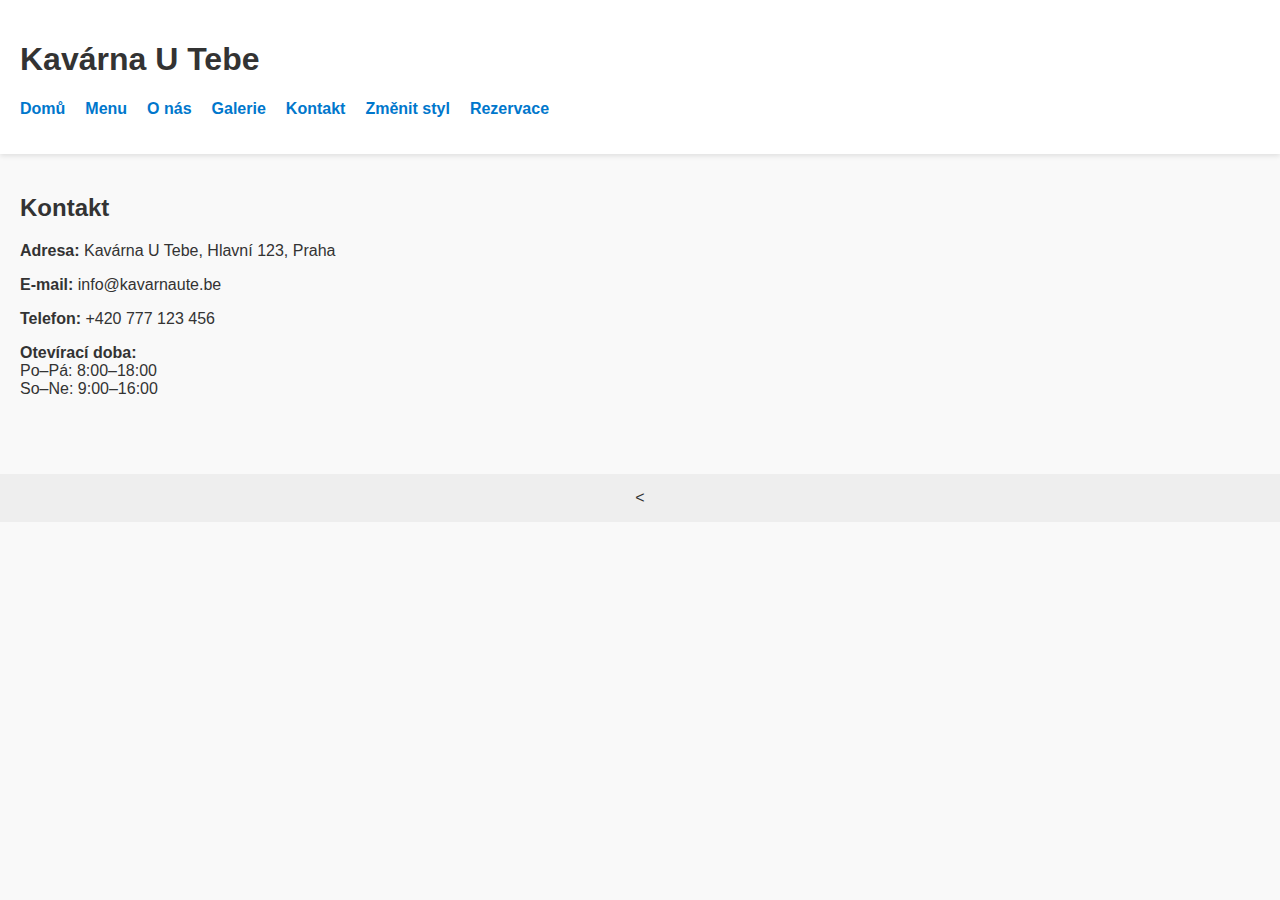
<file: public/contact.html>
<!DOCTYPE html>
<html lang="cs">
<head>
  <meta charset="UTF-8">
  <meta name="viewport" content="width=device-width, initial-scale=1.0">
  <title>Kontakt | Kavárna U Tebe</title>
  <link id="theme-link" rel="stylesheet" href="style1.css">
</head>
<body>
  <header>
    <h1>Kavárna U Tebe</h1>
    <nav>
      <ul>
        <li><a href="index.html">Domů</a></li>
        <li><a href="menu.html">Menu</a></li>
        <li><a href="about.html">O nás</a></li>
        <li><a href="gallery.html">Galerie</a></li>
        <li><a href="contact.html">Kontakt</a></li>
        <li><a href="style-switcher.html">Změnit styl</a></li>
        <li><a href="rezervace.html">Rezervace</a></li>
      </ul>
    </nav>
  </header>

  <main>
    <h2>Kontakt</h2>
    <p><strong>Adresa:</strong> Kavárna U Tebe, Hlavní 123, Praha</p>
    <p><strong>E-mail:</strong> info@kavarnaute.be</p>
    <p><strong>Telefon:</strong> +420 777 123 456</p>
    <p><strong>Otevírací doba:</strong><br>
       Po–Pá: 8:00–18:00<br>
       So–Ne: 9:00–16:00</p>
  </main>

  <footer>
    <
</file>
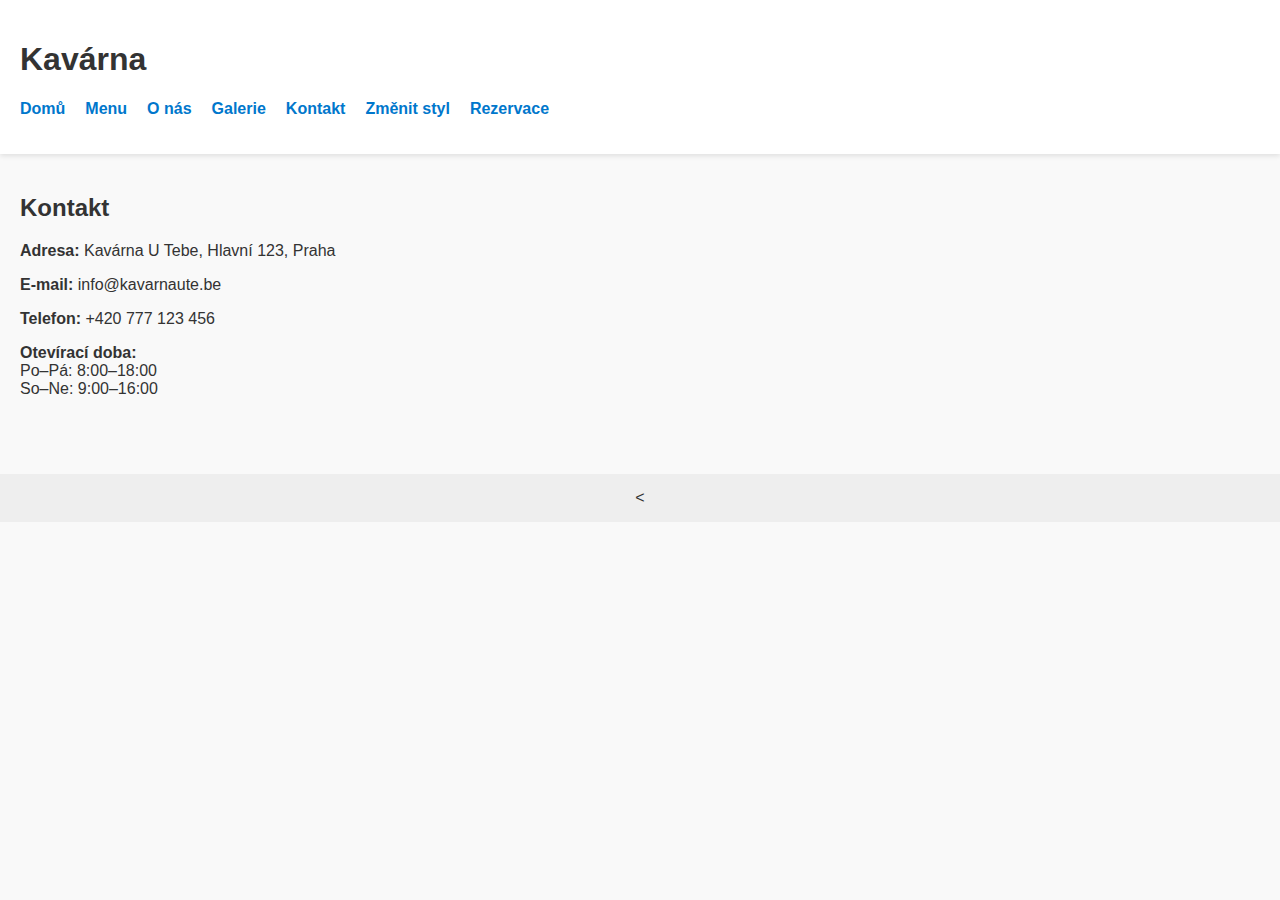
<file: public/kontakt.html>
<!DOCTYPE html>
<html lang="cs">
<head>
  <meta charset="UTF-8">
  <meta name="viewport" content="width=device-width, initial-scale=1.0">
  <title>Kontakt | Kavárna</title>
  <link id="theme-link" rel="stylesheet" href="style1.css">
</head>
<body>
  <header>
    <h1>Kavárna</h1>
    <nav>
      <ul>
        <li><a href="index.html">Domů</a></li>
        <li><a href="menu.html">Menu</a></li>
        <li><a href="about.html">O nás</a></li>
        <li><a href="gallery.html">Galerie</a></li>
        <li><a href="contact.html">Kontakt</a></li>
        <li><a href="style-switcher.html">Změnit styl</a></li>
        <li><a href="rezervace.html">Rezervace</a></li>
      </ul>
    </nav>
  </header>

  <main>
    <h2>Kontakt</h2>
    <p><strong>Adresa:</strong> Kavárna U Tebe, Hlavní 123, Praha</p>
    <p><strong>E-mail:</strong> info@kavarnaute.be</p>
    <p><strong>Telefon:</strong> +420 777 123 456</p>
    <p><strong>Otevírací doba:</strong><br>
       Po–Pá: 8:00–18:00<br>
       So–Ne: 9:00–16:00</p>
  </main>

  <footer>
    <
</file>
<file: public/style1.css>
/* Светлая тема — стиль №1 */

body {
  background-color: #f9f9f9;
  color: #333;
  font-family: Arial, sans-serif;
  margin: 0;
  padding: 0;
}

header {
  background-color: #fff;
  padding: 20px;
  box-shadow: 0 2px 5px rgba(0,0,0,0.1);
}

nav ul {
  list-style: none;
  padding: 0;
  display: flex;
  gap: 20px;
}

nav a {
  text-decoration: none;
  color: #0077cc;
  font-weight: bold;
}

nav a:hover {
  color: #005599;
}

main {
  padding: 20px;
}

footer {
  background-color: #eee;
  text-align: center;
  padding: 15px;
  margin-top: 40px;
}
</file>
